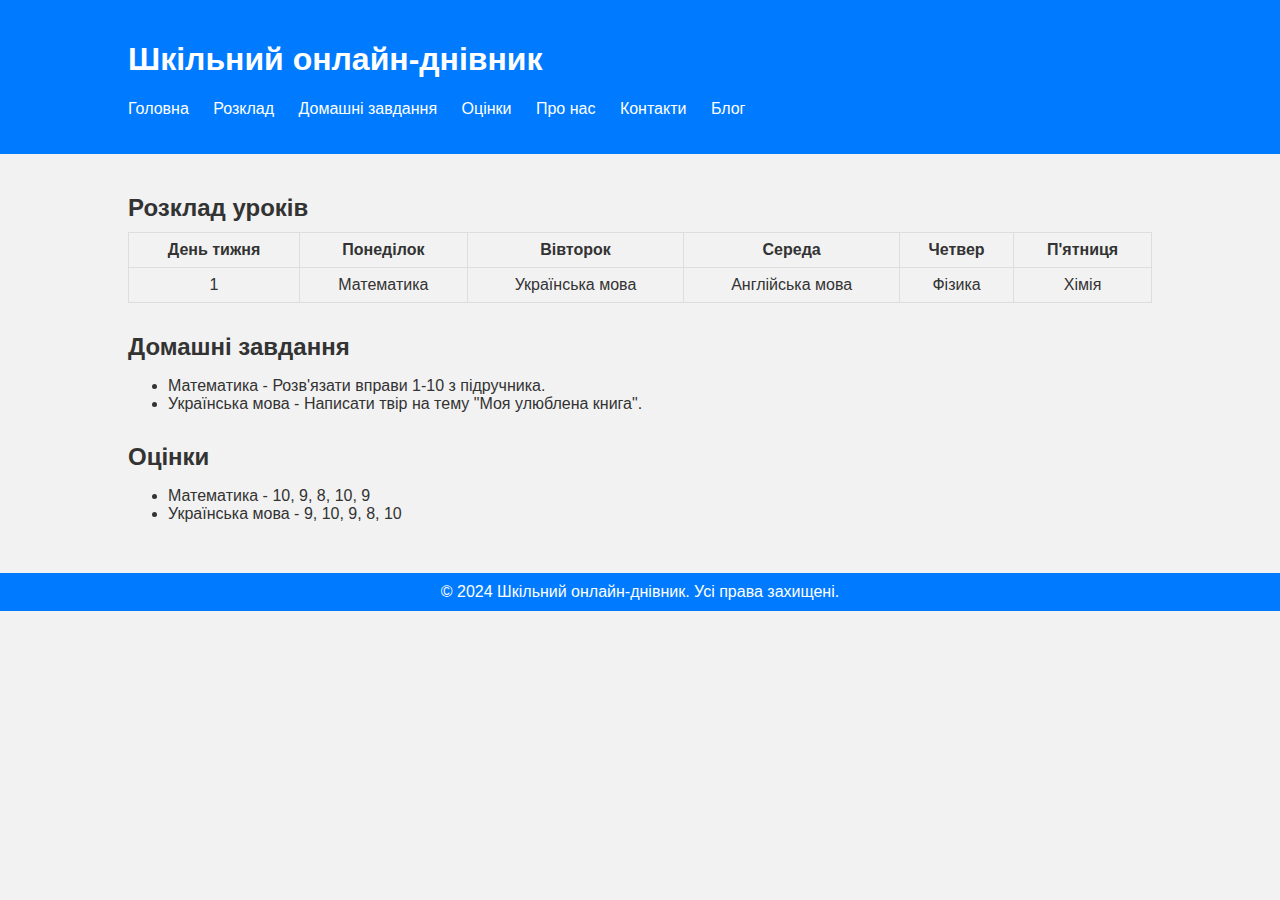
<file: index.html>
<!DOCTYPE html>
<html lang="en">
<head>
    <meta charset="UTF-8">
    <meta name="viewport" content="width=device-width, initial-scale=1.0">
    <title>Шкільний онлайн-днівник</title>
    <link rel="stylesheet" href="2.css">
</head>
<body>
    <header>
        <div class="container">
            <h1>Шкільний онлайн-днівник</h1>
            <nav>
                <ul>
                    <li><a href="#">Головна</a></li>
                    <li><a href="#">Розклад</a></li>
                    <li><a href="#">Домашні завдання</a></li>
                    <li><a href="#">Оцінки</a></li>
                    <li><a href="about.html">Про нас</a></li>
                    <li><a href="contact.html">Контакти</a></li>
                    <li><a href="blog.html">Блог</a></li>
                </ul>
            </nav>
        </div>
    </header>
    
    <main>
        <section id="schedule">
            <div class="container">
                <h2>Розклад уроків</h2>
                <table>
                    <tr>
                        <th>День тижня</th>
                        <th>Понеділок</th>
                        <th>Вівторок</th>
                        <th>Середа</th>
                        <th>Четвер</th>
                        <th>П'ятниця</th>
                    </tr>
                    <tr>
                        <td>1</td>
                        <td>Математика</td>
                        <td>Українська мова</td>
                        <td>Англійська мова</td>
                        <td>Фізика</td>
                        <td>Хімія</td>
                    </tr>
                    <!-- Додайте інші уроки та дні тижня -->
                </table>
            </div>
        </section>

        <section id="homework">
            <div class="container">
                <h2>Домашні завдання</h2>
                <ul>
                    <li>Математика - Розв'язати вправи 1-10 з підручника.</li>
                    <li>Українська мова - Написати твір на тему "Моя улюблена книга".</li>
                    <!-- Додайте інші домашні завдання -->
                </ul>
            </div>
        </section>

        <section id="grades">
            <div class="container">
                <h2>Оцінки</h2>
                <ul>
                    <li>Математика - 10, 9, 8, 10, 9</li>
                    <li>Українська мова - 9, 10, 9, 8, 10</li>
                    <!-- Додайте оцінки для інших предметів -->
                </ul>
            </div>
        </section>
    </main>

    <footer>
        <div class="container">
            <p>&copy; 2024 Шкільний онлайн-днівник. Усі права захищені.</p>
        </div>
    </footer>
</body>
</html>
</file>
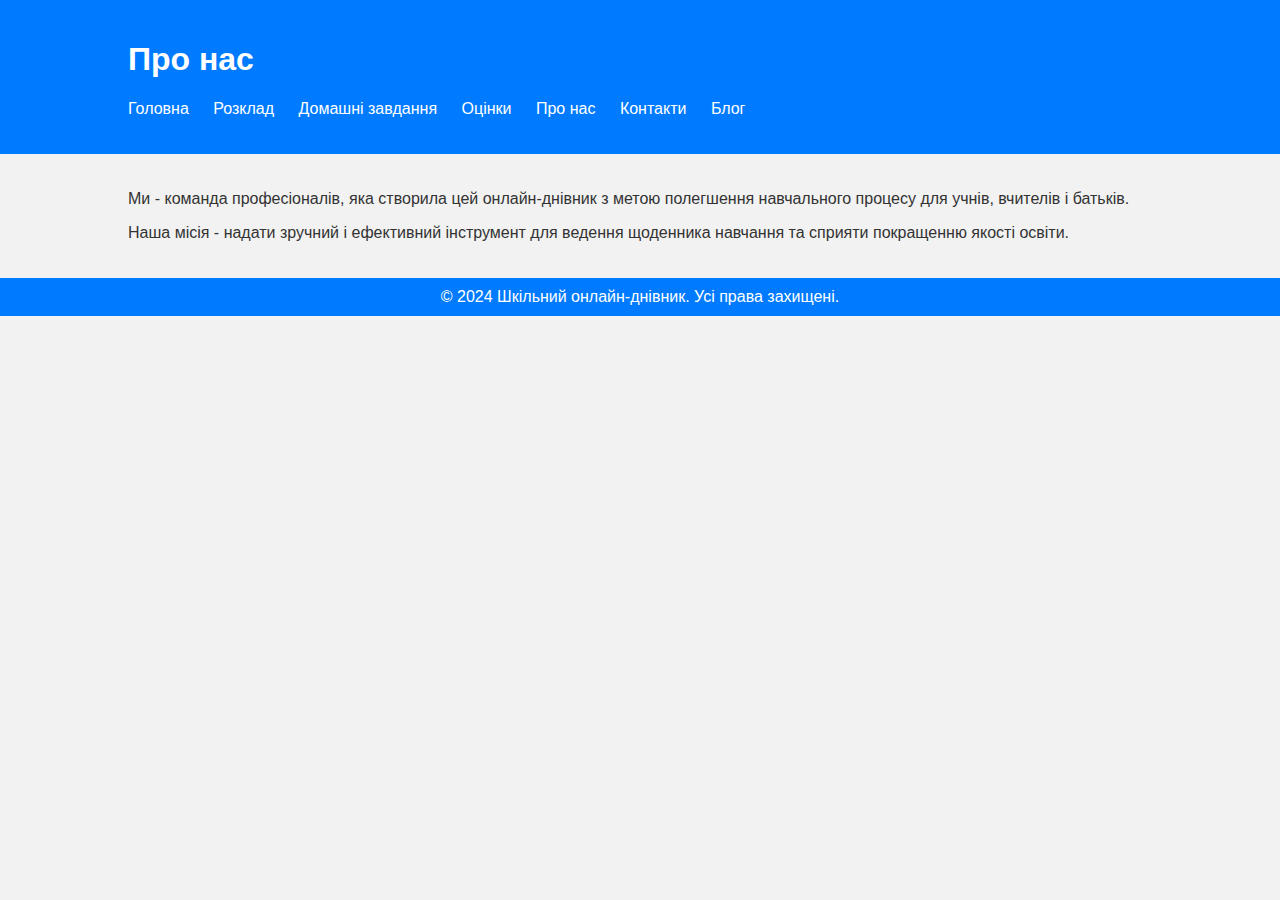
<file: about.html>
<!DOCTYPE html>
<html lang="en">
<head>
    <meta charset="UTF-8">
    <meta name="viewport" content="width=device-width, initial-scale=1.0">
    <title>Про нас</title>
    <link rel="stylesheet" href="2.css">
</head>
<body>
    <header>
        <div class="container">
            <h1>Про нас</h1>
            <nav>
                <ul>
                    <li><a href="index.html">Головна</a></li>
                    <li><a href="schedule.html">Розклад</a></li>
                    <li><a href="homework.html">Домашні завдання</a></li>
                    <li><a href="grades.html">Оцінки</a></li>
                    <li><a href="#">Про нас</a></li>
                    <li><a href="contact.html">Контакти</a></li>
                    <li><a href="blog.html">Блог</a></li>
                </ul>
            </nav>
        </div>
    </header>
    
    <main>
        <div class="container">
            <p>Ми - команда професіоналів, яка створила цей онлайн-днівник з метою полегшення навчального процесу для учнів, вчителів і батьків.</p>
            <p>Наша місія - надати зручний і ефективний інструмент для ведення щоденника навчання та сприяти покращенню якості освіти.</p>
        </div>
    </main>

    <footer>
        <div class="container">
            <p>&copy; 2024 Шкільний онлайн-днівник. Усі права захищені.</p>
        </div>
    </footer>
</body>
</html>
</file>
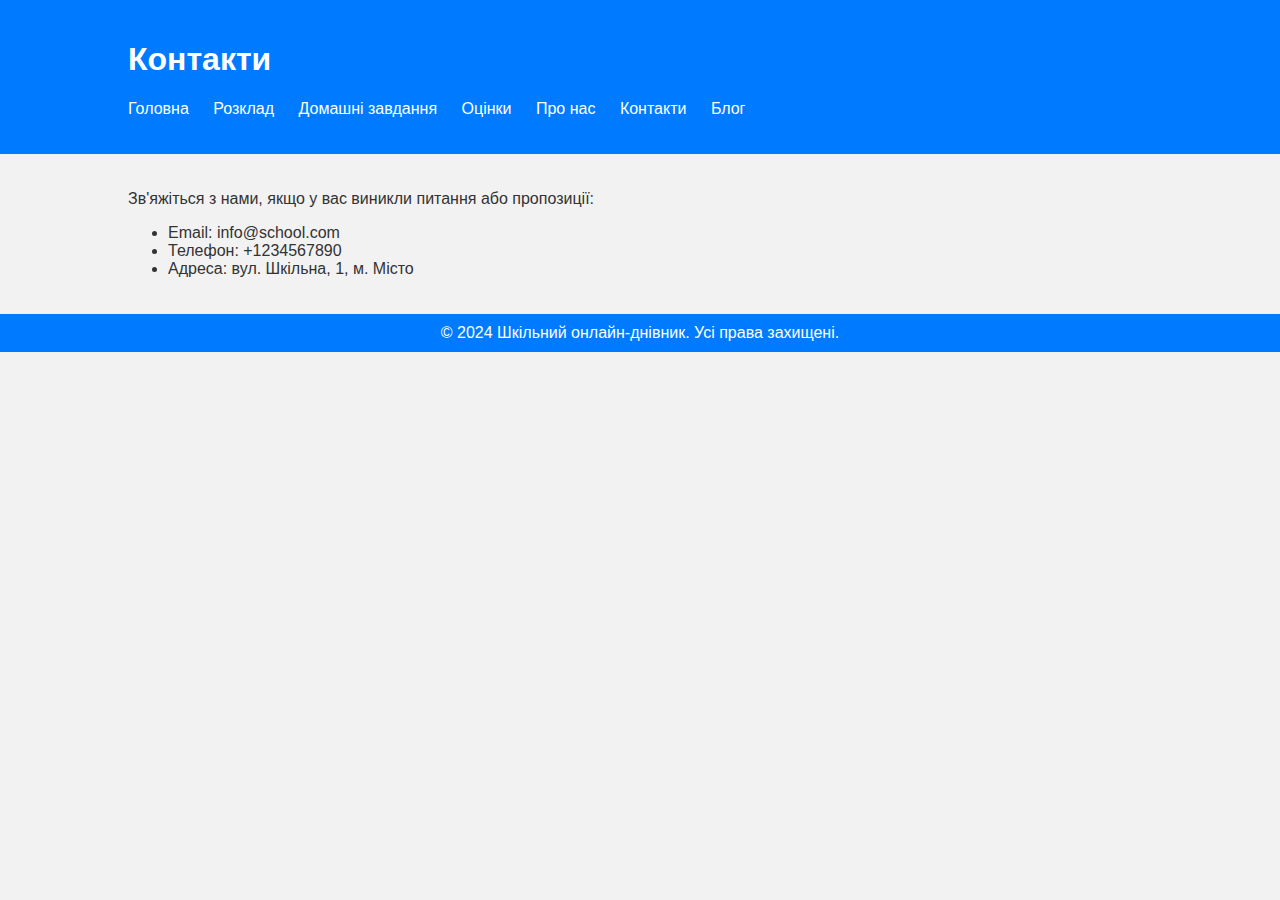
<file: contact.html>
<!DOCTYPE html>
<html lang="en">
<head>
    <meta charset="UTF-8">
    <meta name="viewport" content="width=device-width, initial-scale=1.0">
    <title>Контакти</title>
    <link rel="stylesheet" href="2.css">
</head>
<body>
    <header>
        <div class="container">
            <h1>Контакти</h1>
            <nav>
                <ul>
                    <li><a href="index.html">Головна</a></li>
                    <li><a href="schedule.html">Розклад</a></li>
                    <li><a href="homework.html">Домашні завдання</a></li>
                    <li><a href="grades.html">Оцінки</a></li>
                    <li><a href="about.html">Про нас</a></li>
                    <li><a href="#">Контакти</a></li>
                    <li><a href="blog.html">Блог</a></li>
                </ul>
            </nav>
        </div>
    </header>
    
    <main>
        <div class="container">
            <p>Зв'яжіться з нами, якщо у вас виникли питання або пропозиції:</p>
            <ul>
                <li>Email: info@school.com</li>
                <li>Телефон: +1234567890</li>
                <li>Адреса: вул. Шкільна, 1, м. Місто</li>
            </ul>
        </div>
    </main>

    <footer>
        <div class="container">
            <p>&copy; 2024 Шкільний онлайн-днівник. Усі права захищені.</p>
        </div>
    </footer>
</body>
</html>
</file>
<file: 2.css>
body {
    font-family: Arial, sans-serif;
    margin: 0;
    padding: 0;
    background-color: #f2f2f2;
    color: #333;
}

.container {
    width: 80%;
    margin: 0 auto;
}

header {
    background-color: #007bff;
    color: #fff;
    padding: 20px 0;
}

nav ul {
    list-style-type: none;
    padding: 0;
}

nav ul li {
    display: inline;
    margin-right: 20px;
}

nav ul li a {
    color: #fff;
    text-decoration: none;
}

main {
    padding: 20px 0;
}

section {
    margin-bottom: 30px;
}

h2 {
    margin-bottom: 10px;
}

table {
    width: 100%;
    border-collapse: collapse;
}

th, td {
    border: 1px solid #ddd;
    padding: 8px;
    text-align: center;
}

footer {
    background-color: #007bff;
    color: #fff;
    text-align: center;
    padding: 10px 0;
}

footer p {
    margin: 0;
}
</file>
